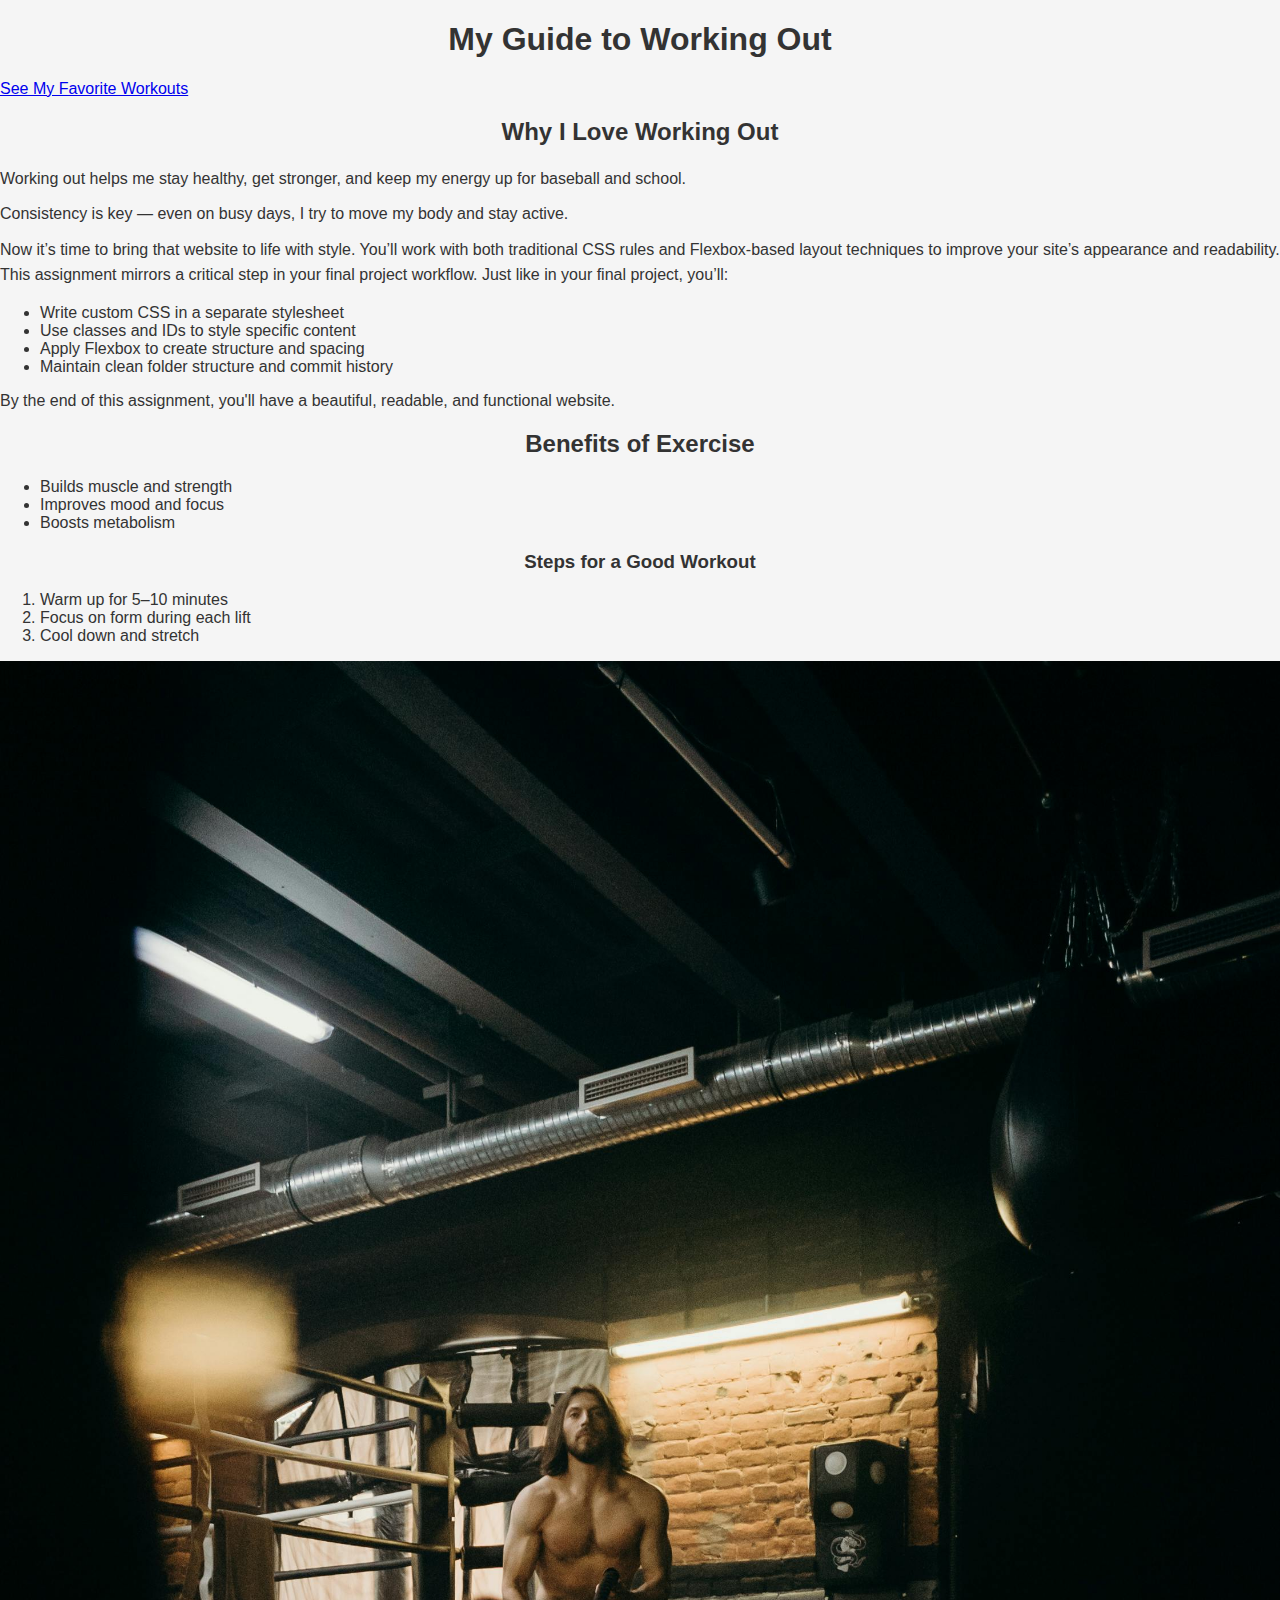
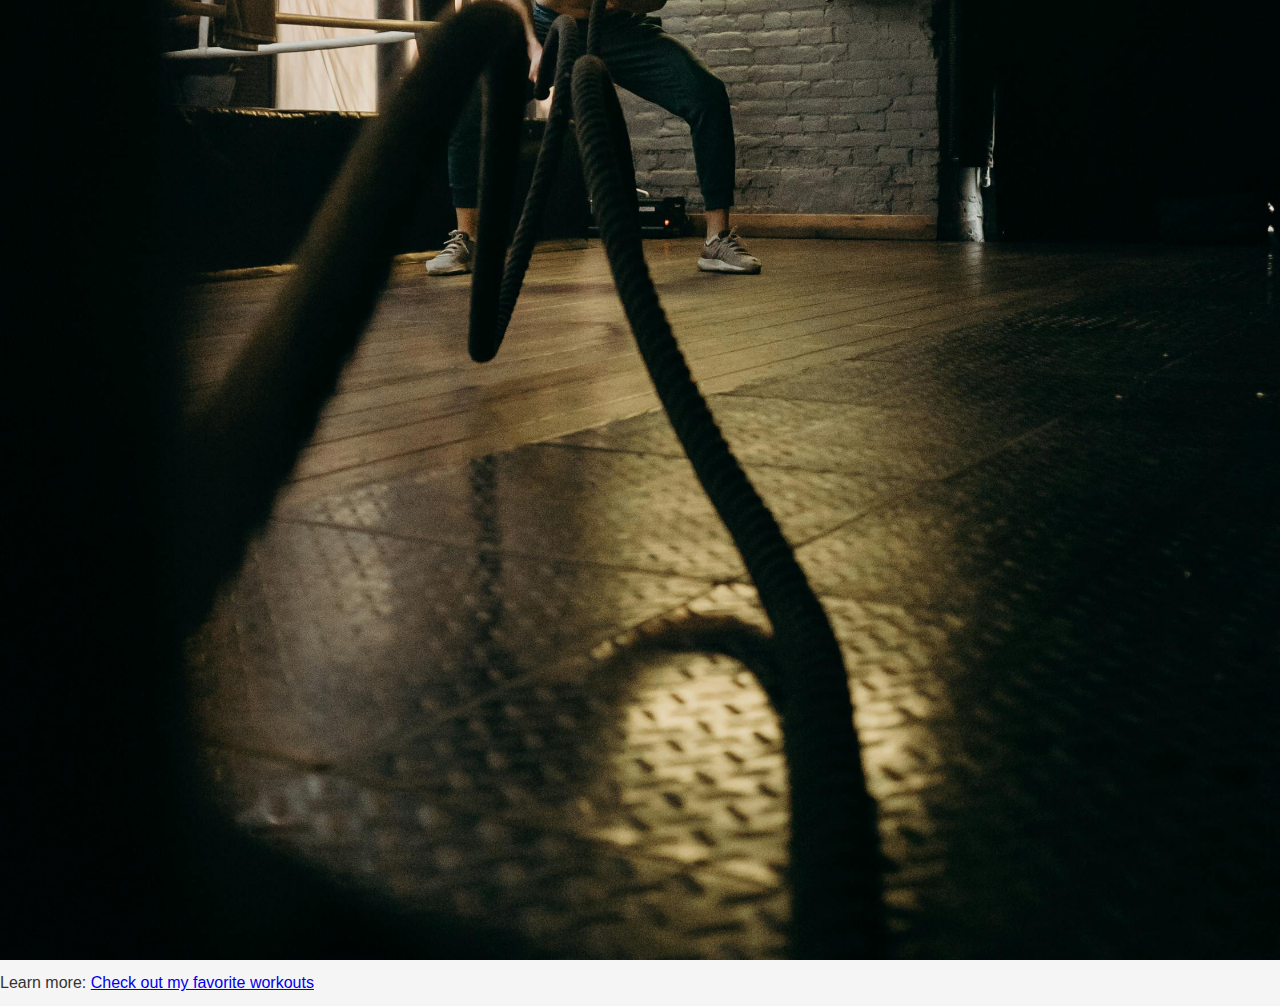
<file: index.html>
<!doctype html>
<html lang="en">
<head>
  <link rel="stylesheet" href="css/style.css">
  <meta charset="utf-8">
  <meta name="viewport" content="width=device-width, initial-scale=1">
  <title>Working Out - Home</title>
</head>
<body>
  <header id="site-header" class="site-header">
    <div class="header-inner">
      <h1 class="site-title">My Guide to Working Out</h1>
      <nav class="site-nav" aria-label="Main navigation">
        <a class="nav-link" href="page2.html">See My Favorite Workouts</a>
      </nav>
    </div>
  </header>

  <main>
    <section id="intro" class="card">
      <h2>Why I Love Working Out</h2>
      <p>Working out helps me stay healthy, get stronger, and keep my energy up for baseball and school.</p>
      <p>Consistency is key — even on busy days, I try to move my body and stay active.</p>
      <p class="assignment">Now it’s time to bring that website to life with style. You’ll work with both traditional CSS rules and Flexbox-based layout techniques to improve your site’s appearance and readability.

      This assignment mirrors a critical step in your final project workflow. Just like in your final project, you’ll:

      <ul>
        <li>Write custom CSS in a separate stylesheet</li>
        <li>Use classes and IDs to style specific content</li>
        <li>Apply Flexbox to create structure and spacing</li>
        <li>Maintain clean folder structure and commit history</li>
      </ul>

      By the end of this assignment, you'll have a beautiful, readable, and functional website.</p>
    </section>

    <section class="card">
      <h2>Benefits of Exercise</h2>
      <ul>
        <li>Builds muscle and strength</li>
        <li>Improves mood and focus</li>
        <li>Boosts metabolism</li>
      </ul>

      <h3>Steps for a Good Workout</h3>
      <ol>
        <li>Warm up for 5–10 minutes</li>
        <li>Focus on form during each lift</li>
        <li>Cool down and stretch</li>
      </ol>

      <div class="hero">
        <img class="hero-image" src="images/workout.jpg" alt="Person lifting dumbbells">
      </div>
    </section>
  </main>

  <footer id="site-footer" class="site-footer">
    <p>Learn more: <a href="page2.html">Check out my favorite workouts</a></p>
  </footer>
</body>
</html>
</file>
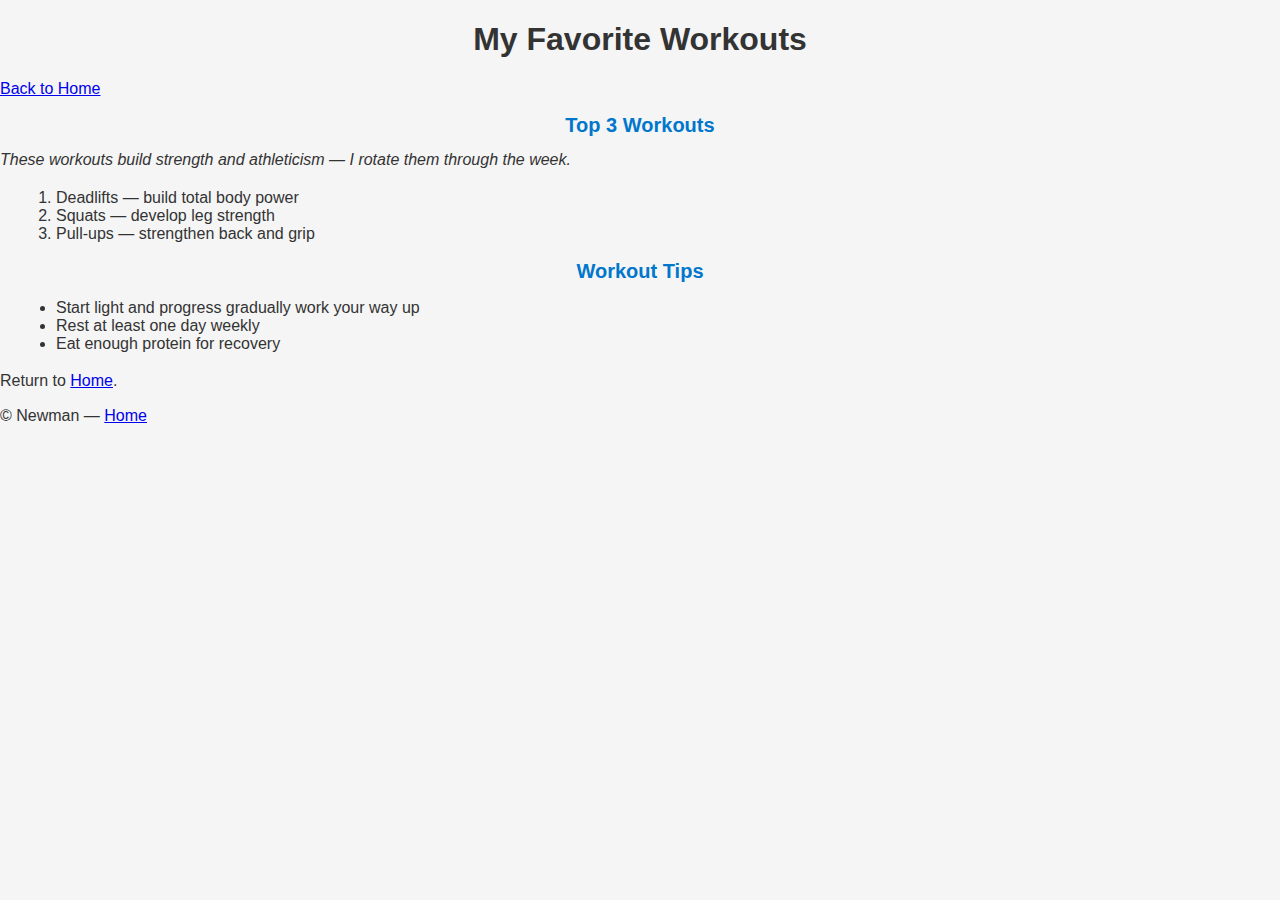
<file: page2.html>
<!doctype html>
<html lang="en">
<head>
  <meta charset="utf-8">
  <meta name="viewport" content="width=device-width, initial-scale=1">
  <title>Working Out - My Favorite Workouts</title>
  <link rel="stylesheet" href="css/style.css">
</head>
<body>
  <header>
    <h1>My Favorite Workouts</h1>
    <nav>
      <a href="index.html">Back to Home</a>
    </nav>
  </header>

  <main>
    <section id="top-workouts">
      <h2 class="section-title">Top 3 Workouts</h2>
      <p class="main-paragraph">These workouts build strength and athleticism — I rotate them through the week.</p>
      <ol class="main-list">
        <li>Deadlifts — build total body power</li>
        <li>Squats — develop leg strength</li>
        <li>Pull-ups — strengthen back and grip</li>
      </ol>
    </section>

    <section id="workout-tips">
      <h2 class="section-title">Workout Tips</h2>
      <ul class="main-list">
        <li>Start light and progress gradually work your way up</li>
        <li>Rest at least one day weekly</li>
        <li>Eat enough protein for recovery</li>
      </ul>
      <p>Return to <a href="index.html">Home</a>.</p>
    </section>
  </main>

  <footer>
    <p>© Newman — <a href="index.html">Home</a></p>
  </footer>
</body>
</html>
</file>
<file: css/style.css>
/* ===========================
   style.css — Refactored for Bootstrap
   - Bootstrap handles layout (grid, spacing, buttons)
   - Commented out previous redundant layout rules (flexbox)
   - Kept project-specific colors, fonts, small custom tweaks
   =========================== */

/* ===== Variables / Brand colors ===== */
:root {
  --brand-primary: #0d6efd;
  --accent: #0077cc;
  --bg: #f5f5f5;
  --card-radius: 10px;
  --card-shadow: 0 6px 18px rgba(0, 0, 0, 0.06);
  --body-font: Arial, sans-serif;
}

/* ===== Body & Global Styles ===== */
body {
  background-color: var(--bg);
  font-family: var(--body-font);
  color: #333;
  margin: 0;
  padding: 0;
}

/* Headings */
h1, h2, h3 {
  text-align: center;
}

/* Keep the larger intro look from Bootstrap, but add custom header color */
.my-custom-heading {
  font-weight: 700;
  color: var(--brand-primary);
}

/* Headings & paragraph spacing */
p {
  line-height: 1.6;
  margin: 10px 0;
}

.section-title {
  color: var(--accent);
  font-size: 1.25rem;
  margin-bottom: 0.5rem;
}

/* Custom paragraph and list styles retained */
.main-paragraph {
  font-style: italic;
  margin-bottom: 15px;
}

.main-list {
  margin-left: 1rem;
  margin-bottom: 15px;
}

/* ===== Cards (project-specific styling) ===== */
.card-workout {
  border-radius: var(--card-radius);
  box-shadow: var(--card-shadow);
  overflow: hidden;
}

/* Hero image tweaks */
.hero-image {
  display: block;
  width: 100%;
  height: auto;
  object-fit: cover;
}

/* ===== Accessibility tweaks & small utility overrides ===== */
/* ensure nav-link focus is visible */
.navbar .nav-link:focus {
  outline: 3px solid rgba(13,110,253,0.2);
  outline-offset: 2px;
  border-radius: 4px;
}

/* ===== Commented out (redundant with Bootstrap) =====
   The following rules were used previously. They are left here
   commented so you can see what was refactored out — Bootstrap
   provides grid, spacing, and button styles already.

.flex-container {
  display: flex;
  justify-content: center;
  align-items: flex-start;
  gap: 40px;
  margin: 20px;
  flex-wrap: wrap;
}

.flex-container section {
  max-width: 500px;
  flex: 1;
}
*/

/* ===== Responsive (keep only useful small tweaks) ===== */
@media screen and (max-width: 576px) {
  .main-paragraph {
    font-size: 0.95rem;
  }
}
</file>
